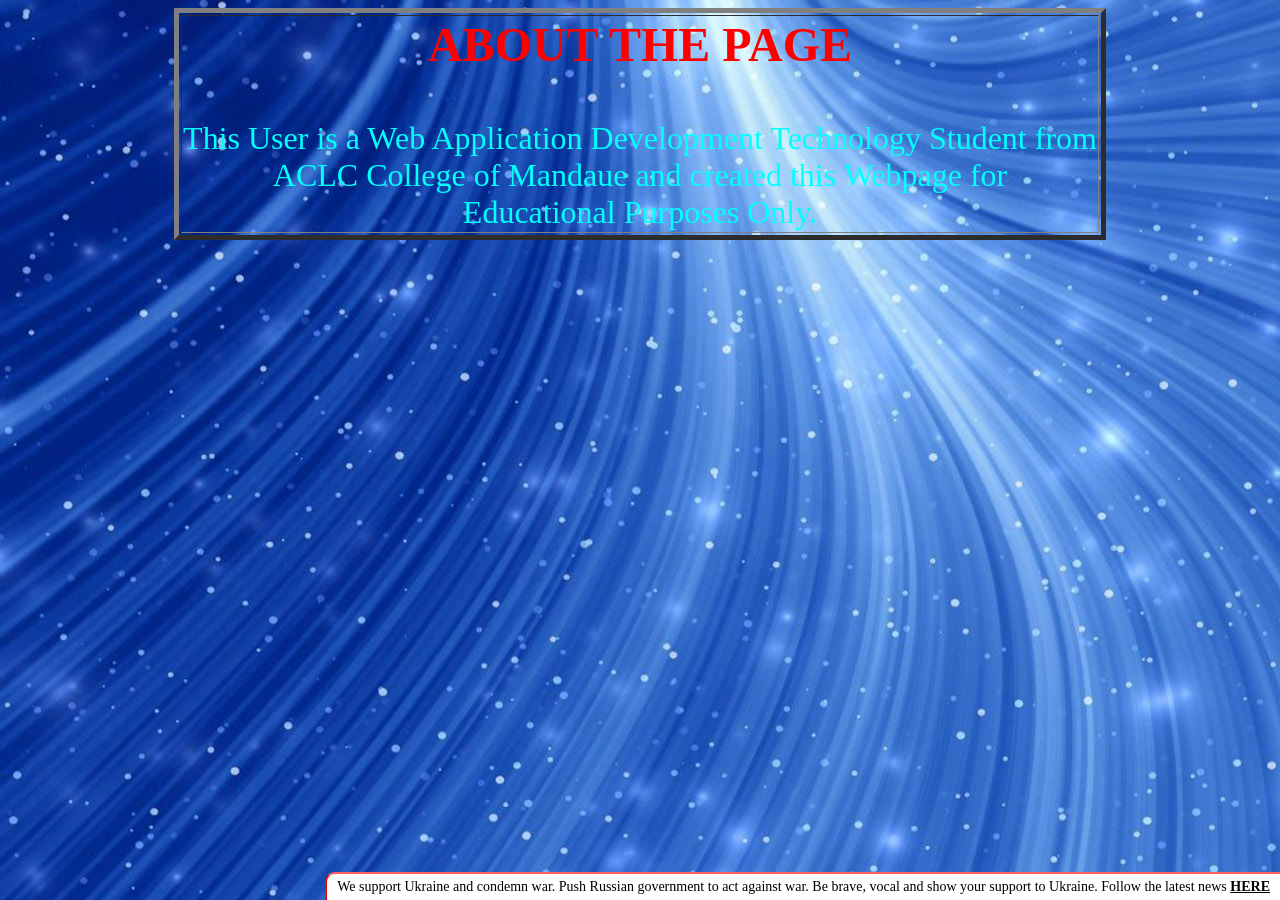
<file: cathlynn/about.html>
<html>
<body background="1.jpg">


<body class="background">
<center>
<table border="5" bgcolor="transparent"><tr><td>
<font color="red" size="+4">
<center><b>ABOUT THE PAGE <br>
</b>
</p>

<font color="cyan" size="+3">
    This User is a Web Application Development Technology Student from <br>
    ACLC College of Mandaue and created this Webpage for <br>
    Educational Purposes Only. <br>


</font>
</center>
</font>
</center><style>.footer,.generic-footer{margin-bottom:98px}@media (min-width:374px){.footer,.generic-footer{margin-bottom:78px}}@media (min-width:546px){.footer,.generic-footer{margin-bottom:56px}}@media (min-width:1055px){.footer,.generic-footer{margin-bottom:0}}.disclaimer{position:fixed;z-index:9999999;bottom:0;right:0;border-top:2px solid #ff5c62;text-align:center;font-size:14px;font-weight:400;background-color:#fff;padding:5px 10px 5px 10px}.disclaimer a:hover{text-decoration:underline}@media (min-width:1052px){.disclaimer{text-align:right;border-left:2px solid red;border-top-left-radius:10px}}@media (min-width:1920px){.disclaimer{width:60%}}</style><div class="disclaimer">We support Ukraine and condemn war. Push Russian government to act against war. Be brave, vocal and show your support to Ukraine. Follow the latest news <a title="https://www.bbc.com/news/live/world-europe-60517447" target="_blank" href="https://www.bbc.com/news/live/world-europe-60517447" style="color: black;"><b>HERE</b></a></div></body>
</html>
</file>
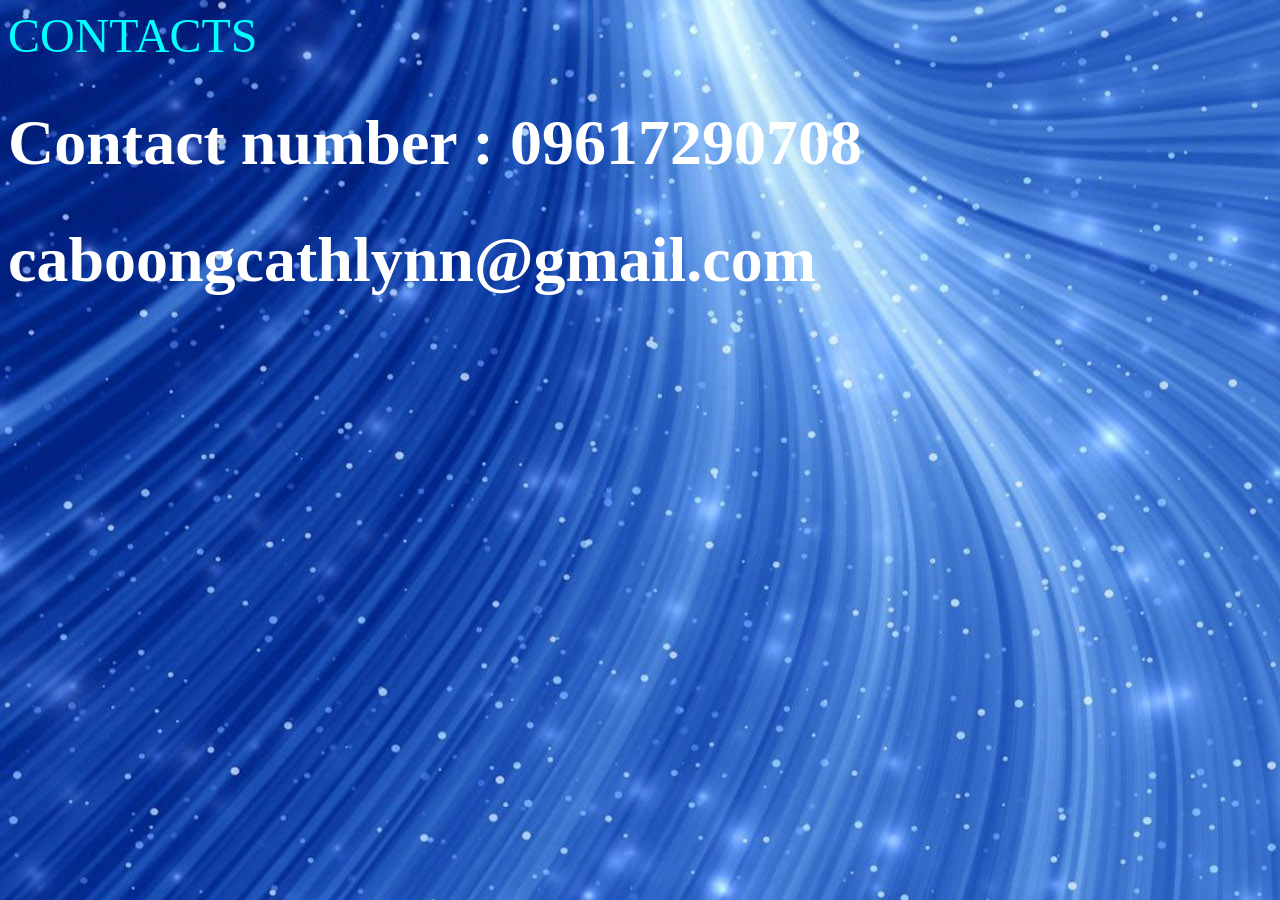
<file: cathlynn/contact.html>
<html>
    <body>
    <body background="1.jpg">
   <left>
    <font color="cyan" size="+4">
    
    CONTACTS</b></h1>
    </center>
    
    <font color="white" size="+3">
    <h1><b>Contact number : 09617290708</b></h1>
    <left>
    
    <font color="white" size="+3">
    <h1><b>caboongcathlynn@gmail.com</b></h1>
    <left>
</html>
</file>
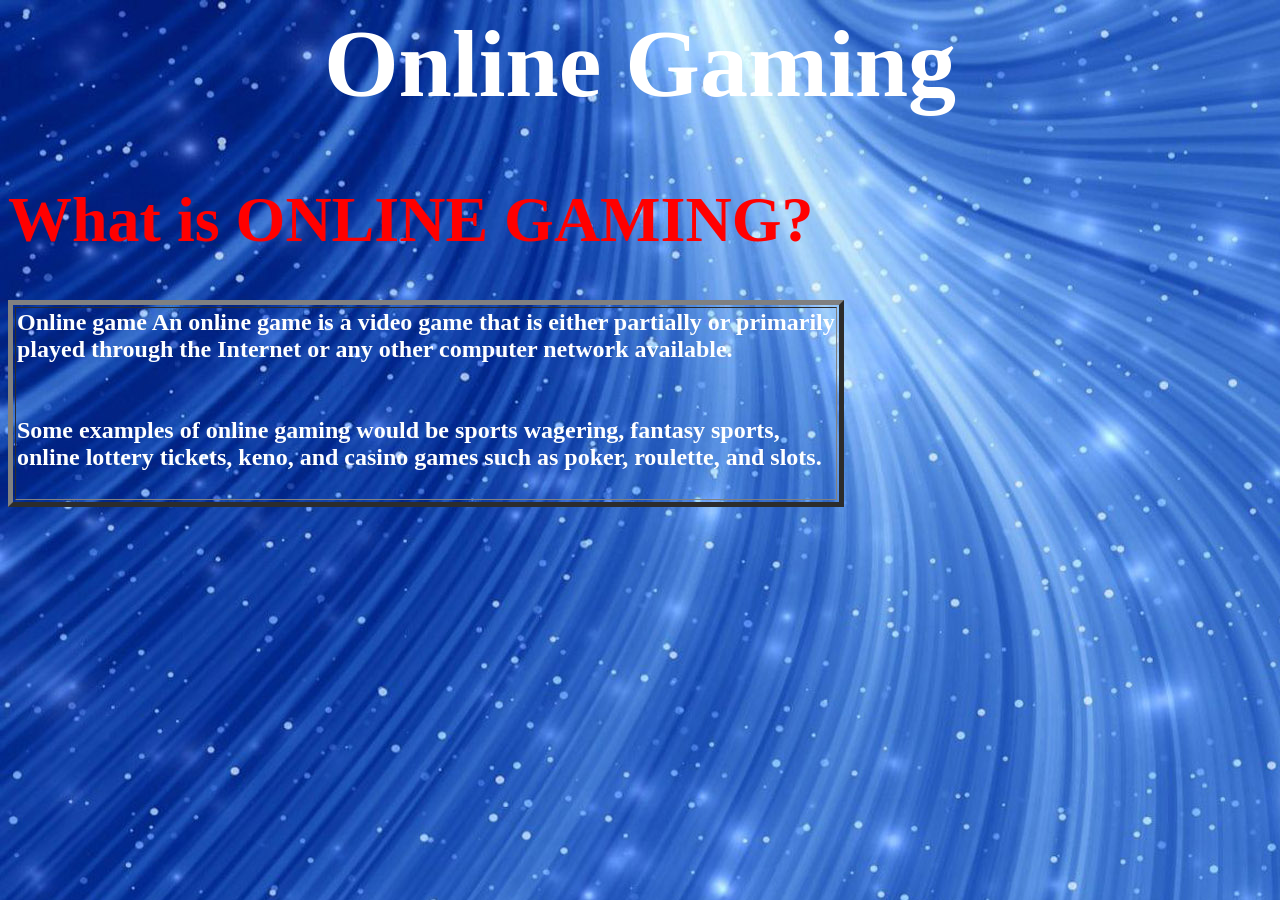
<file: cathlynn/writtenblog.html>
<html>
    <body>
    <body background="1.jpg">
    
    <center>
    <font color="white" size="+4">
    <h1><b> Online Gaming </b></h1>
    </center>
    
    <font color="red" size="+3">
    <h1><b> What is ONLINE GAMING? </b></h1>
    <left>
    <table border="5" bgcolor="transparent"><tr><td>
    <font color="white" size="+2" align="center">
    
    <b>Online game

    An online game is a video game that is either partially or primarily <br>
    played through the Internet or any other computer network available. <br>
    <br>   <br>
    Some examples of online gaming would be sports wagering, fantasy sports, <br>
    online lottery tickets, keno, and casino games such as poker, roulette, and slots.<br><br>
    
    
    
    </p>
    </table>
    
    
    </b>
    </p>
    </table>
    
    
    </html>
</file>
